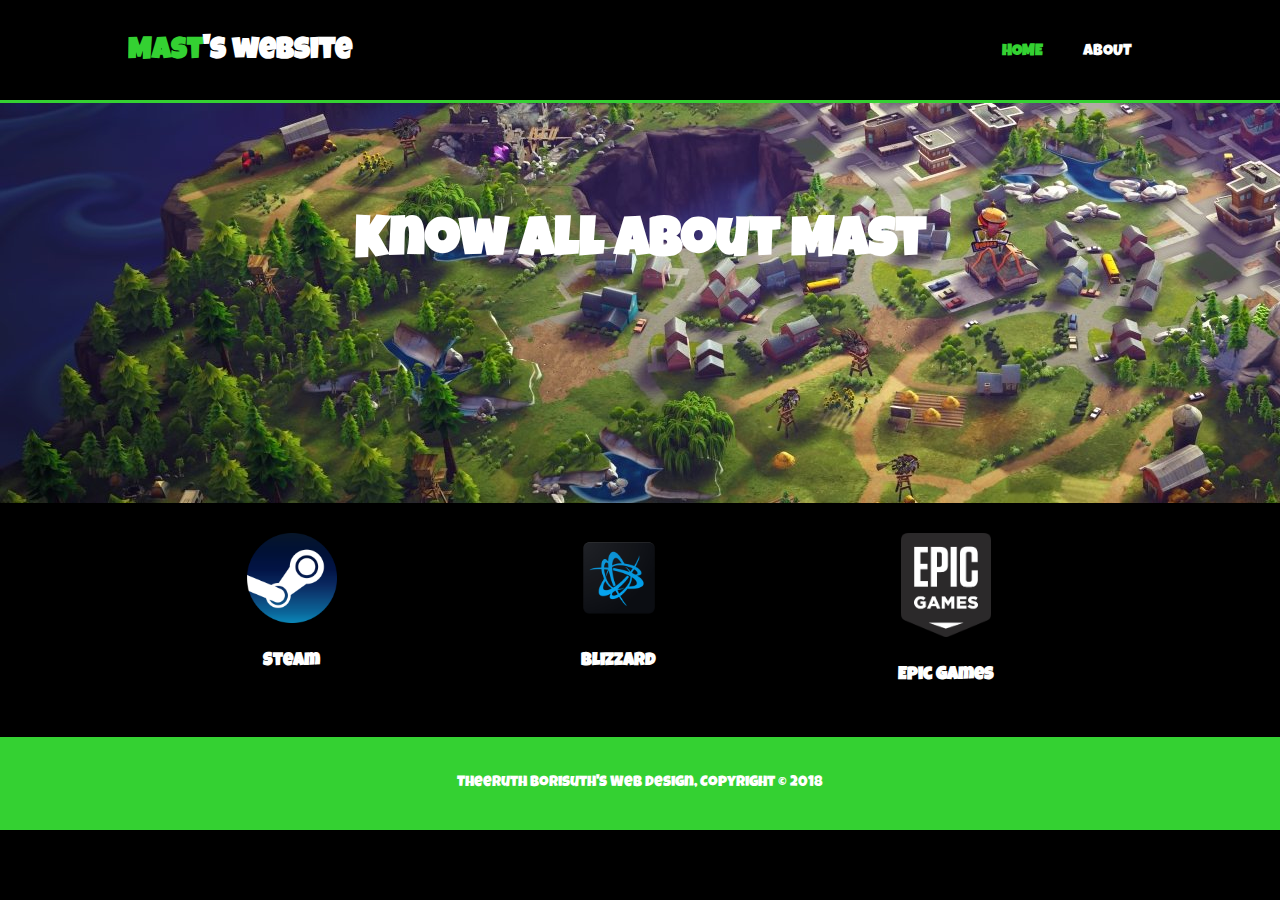
<file: index.html>
<!DOCTYPE html>
<html>
  <head>
    <meta charset="utf-8">
    <meta name="viewport" content="width=device-width">
    <meta name="description" content="Know all about Mast">
	  <meta name="keywords" content="Dank memes, games, stupid things">
  	<meta name="author" content="Theeruth Borisuth">
    <title>Mast | Welcome</title>
    <link rel="stylesheet" href="./css/style.css">
  </head>
  <body>
    <header>
      <div class="container">
        <div id="branding">
          <h1><span class="highlight">Mast</span>'s website</h1>
        </div>
        <nav>
          <ul>
            <li class="current"><a href="index.html">Home</a></li>
            <li><a href="about.html">About</a></li>
          </ul>
        </nav>
      </div>
    </header>

    <section id="showcase">
      <div class="container">
        <h1>Know all about Mast</h1>
        <p></p>
      </div>
    </section>

    <section id="boxes">
      <div class="container">
        <div class="box">
          <a href="https://steamcommunity.com/id/MAST123/">
          <img src="./img/steam.png">
          </a>
          <h3>Steam</h3>
          <p></p>
        </div>
        <div class="box">
          <a href="https://masteroverwatch.com/profile/pc/global/PWNIMATOR-1219">
          <img src="./img/blizzard.png">
            </a>
          <h3>Blizzard</h3>
          <p></p>
        </div>
        <div class="box">
          <a href="https://www.stormshield.one/pve/stats/PWNIMATORZ">
          <img src="./img/EpicGame.png">
          </a>
          <h3>Epic Games</h3>
          <p></p>
        </div>
      </div>
    </section>

    <footer>
      <p>Theeruth Borisuth's Web Design, Copyright &copy; 2018</p>
    </footer>
  </body>
</html>
</file>
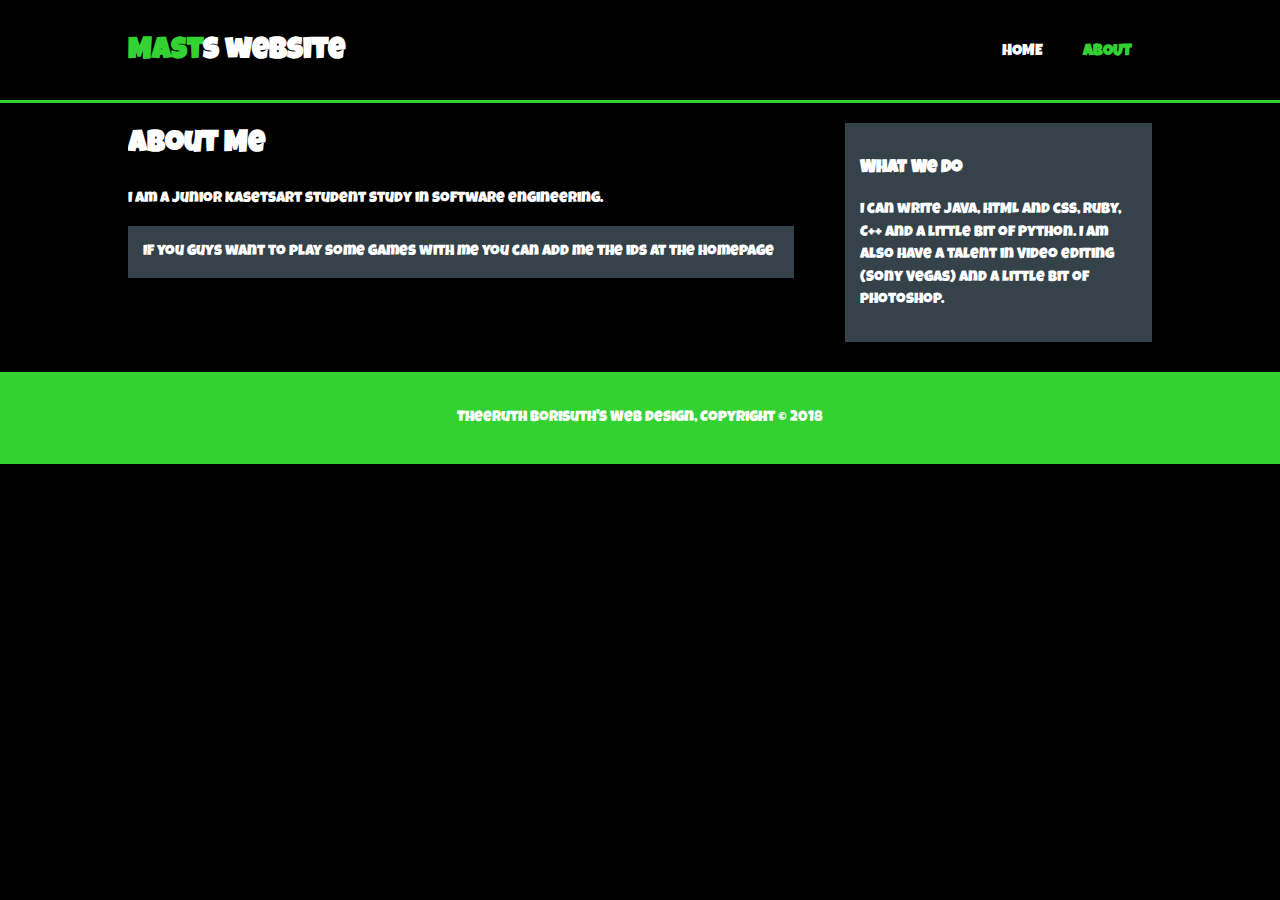
<file: about.html>
<!DOCTYPE html>
<html>
<head>
    <meta charset="utf-8">
    <meta name="viewport" content="width=device-width">
    <meta name="description" content="Know all about Mast">
    <meta name="keywords" content="Dank memes, games, stupid things">
    <meta name="author" content="Theeruth Borisuth">
    <title>Mast | About</title>
    <link rel="stylesheet" href="./css/style.css">
</head>
  <body>
    <header>
      <div class="container">
        <div id="branding">
          <h1><span class="highlight">Mast</span>s website</h1>
        </div>
        <nav>
          <ul>
            <li><a href="index.html">Home</a></li>
            <li class="current"><a href="about.html">About</a></li>
          </ul>
        </nav>
      </div>
    </header>


    <section id="main">
      <div class="container">
        <article id="main-col">
          <h1 class="page-title">About Me</h1>
          <p>
            I am a junior kasetsart student study in software engineering.
          </p>
          <p class="dark">
            If you guys want to play some games with me you can add me the ids at the homepage
          </p>
        </article>

        <aside id="sidebar">
          <div class="dark">
            <h3>What We Do</h3>
            <p>I can write JAVA, HTML and css, ruby, C++ and a little bit of Python. I am also have a talent in Video editing (Sony Vegas) and a little bit of photoshop.</p>
          </div>
        </aside>
      </div>
    </section>

    <footer>
      <p>Theeruth Borisuth's Web Design, Copyright &copy; 2018</p>
    </footer>
  </body>
</html>
</file>
<file: css/style.css>
body{
  font: 15px/1.5 Luckiest Guy, Helvetica,sans-serif;
  padding:0;
  margin:0;
  background-color:#000;
}

@font-face {
    font-family: Luckiest Guy;
    src: url(/font/LuckiestGuy.ttf);
}

/* Global */
.container{
  width:80%;
  margin:auto;
  overflow:hidden;
}

ul{
  margin:0;
  padding:0;
}

.button_1{
  height:38px;
  background:#34d132;
  border:0;
  padding-left: 20px;
  padding-right:20px;
  color:#ffffff;
}

.dark{
  padding:15px;
  background:#35424a;
  color:#ffffff;
  margin-top:10px;
  margin-bottom:10px;
}

/* Header **/
header{
  background:#000;
  color:#ffffff;
  padding-top:30px;
  min-height:70px;
  border-bottom:#34d132 3px solid;
}

header a{
  color:#ffffff;
  text-decoration:none;
  text-transform: uppercase;
  font-size:16px;
}

header li{
  float:left;
  display:inline;
  padding: 0 20px 0 20px;
}

header #branding{
  float:left;
}

header #branding h1{
  margin:0;
}

header nav{
  float:right;
  margin-top:10px;
}

header .highlight, header .current a{
  color:#34d132;
  font-weight:bold;
}

header a:hover{
  color:#cccccc;
  font-weight:bold;
}

/* Showcase */
#showcase{
  min-height:400px;
  background:url('../img/The Mist.jpg') no-repeat 0 -400px;
  text-align:center;
  color:#ffffff;
}

#showcase h1{
  margin-top:100px;
  font-size:55px;
  margin-bottom:10px;
}

#showcase p{
  font-size:20px;
}

/* Boxes */
#boxes{
  margin-top:20px;
}

#boxes .box{
  color:#ffffff;
  float:left;
  text-align: center;
  width:30%;
  padding:10px;
}

#boxes .box img{
  width:90px;
}

/* Sidebar */
aside#sidebar{
  float:right;
  width:30%;
  margin-top:10px;
}

aside#sidebar .quote input, aside#sidebar .quote textarea{
  width:90%;
  padding:5px;
}

/* Main-col */
article#main-col{
  color:#ffffff;
  float:left;
  width:65%;
}

footer{
  padding:20px;
  margin-top:20px;
  color:#ffffff;
  background-color:#34d132;
  text-align: center;
}

/* Media Queries */
@media(max-width: 768px){
  header #branding,
  header nav,
  header nav li,
  #boxes .box,
  article#main-col,
  aside#sidebar{
    float:none;
    text-align:center;
    width:100%;
  }

  header{
    padding-bottom:20px;
  }
}
</file>
